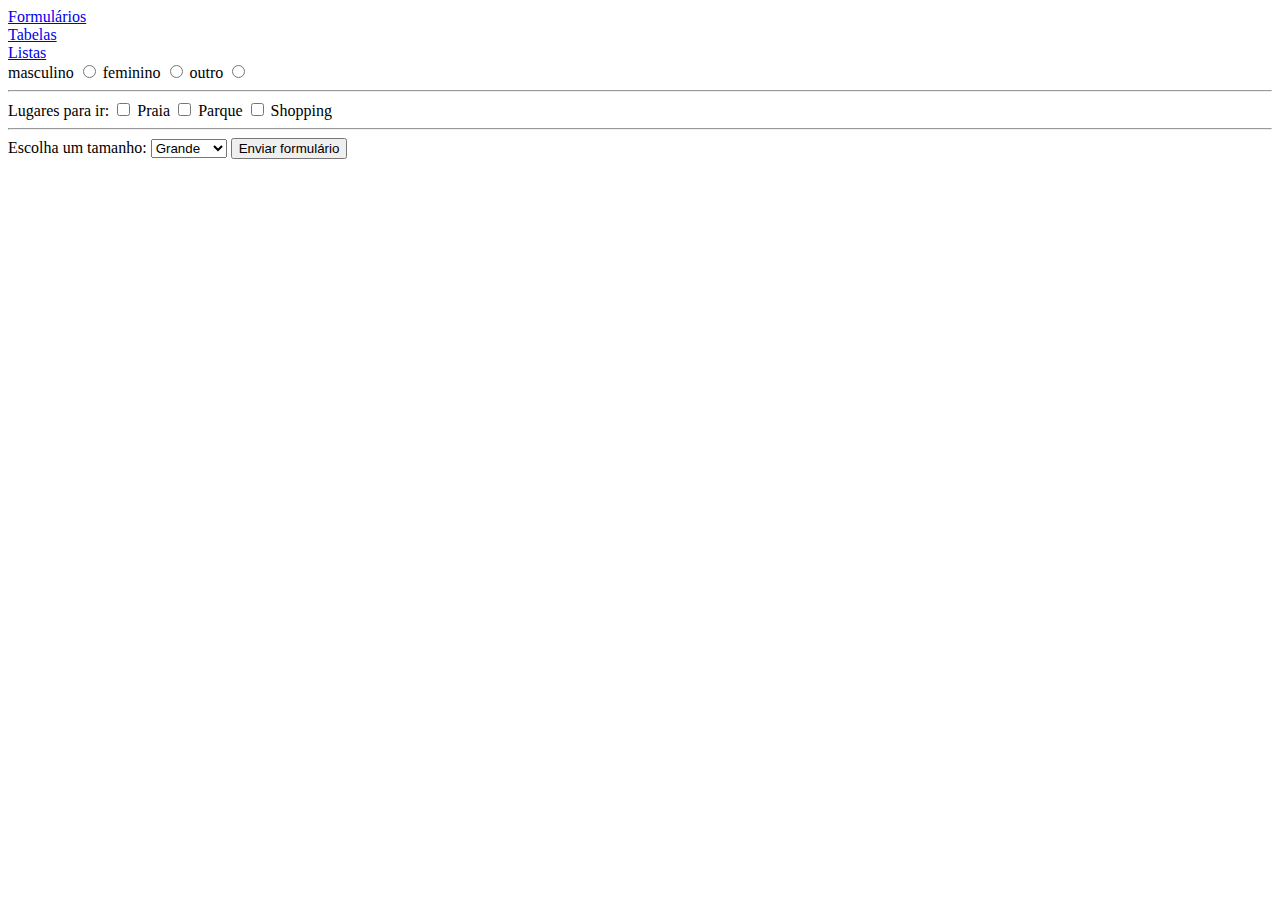
<file: aula01/formularios.html>
<!DOCTYPE html>
<html lang="pt-br">
<head>
    <meta charset="UTF-8">
    <meta name="viewport" content="width=device-width, initial-scale=1.0">
    <title>Formularios</title>
</head>
<body>
    <a href="formularios.html">Formulários</a><br>
    <a href="tabela.html">Tabelas</a><br>
    <a href="listas.html">Listas</a>

    <form>
        <span>masculino</span>
        <input type="radio" name="genero" value="masculino">
        <span>feminino</span>
        <input type="radio" name="genero" value="feminino">
        <span>outro</span>
        <input type="radio" name="genero" value="outro">
    </form>

    <hr>    

    <form>
        <label>Lugares para ir:</label>
        <input type="checkbox" name="lugar" value="praia"> Praia
        <input type="checkbox" name="lugar" value="parque"> Parque
        <input type="checkbox" name="lugar" value="shopping"> Shopping
    </form>

    <hr>

    <label>Escolha um tamanho:</label>
    <select name="tamanho">
        <option value="G">Grande</option>
        <option value="M">Medio</option>
        <option value="P">Pequeno</option>
    </select>
    <button type="submit">
        Enviar formulário
    </button>
</body>
</html>
</file>
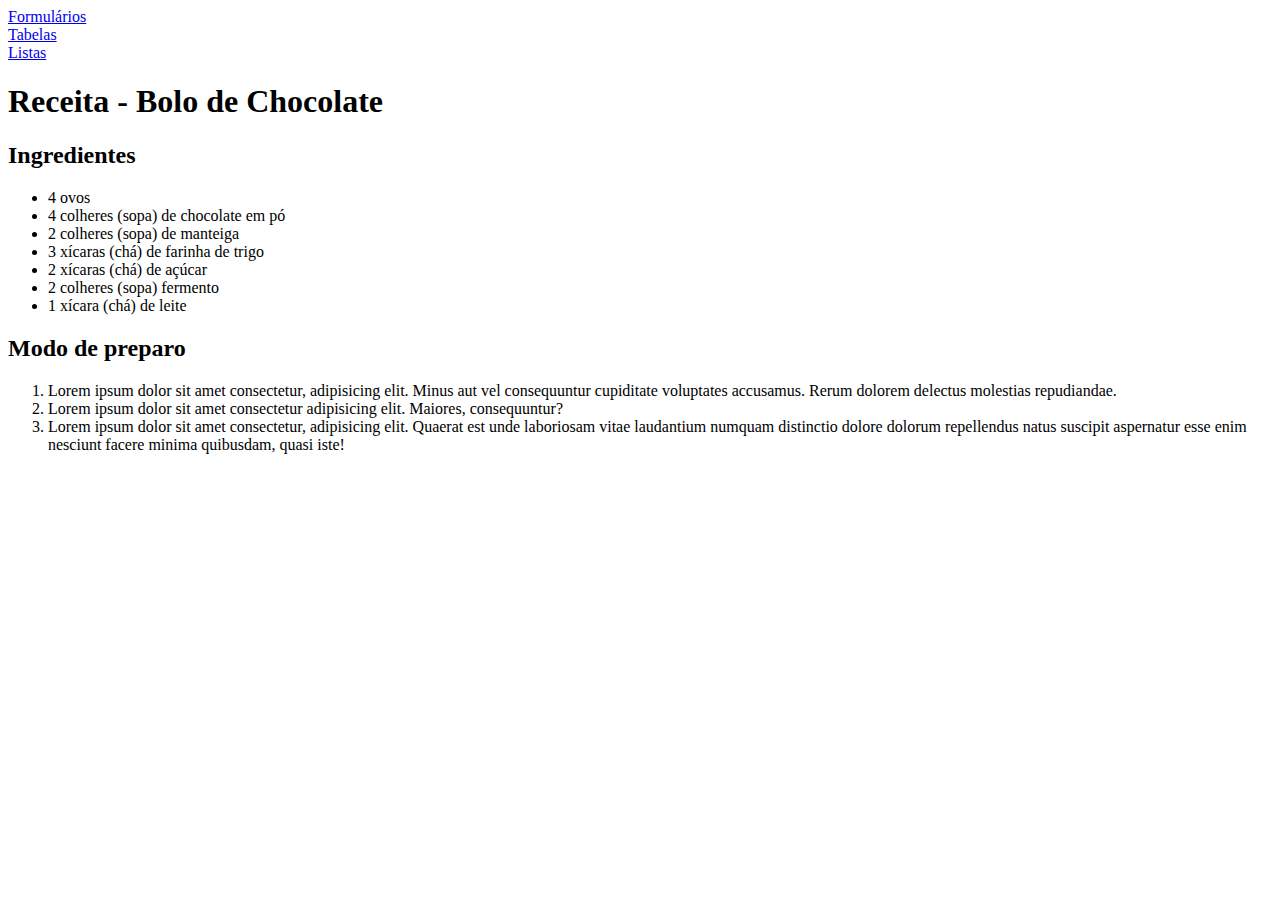
<file: aula01/listas.html>
<!DOCTYPE html>
<html lang="pt-br">

<head>
    <meta charset="UTF-8">
    <meta name="viewport" content="width=device-width, initial-scale=1.0">
    <title>Listas</title>
</head>

<body>
    <a href="formularios.html">Formulários</a><br>
    <a href="tabela.html">Tabelas</a><br>
    <a href="listas.html">Listas</a>
    
    <div>
       <h1>Receita - Bolo de Chocolate</h1>
        <h2>Ingredientes</h2>
        <ul>
            <li>4 ovos</li>
            <li>4 colheres (sopa) de chocolate em pó</li>
            <li>2 colheres (sopa) de manteiga</li>
            <li>3 xícaras (chá) de farinha de trigo</li>
            <li>2 xícaras (chá) de açúcar</li>
            <li>2 colheres (sopa) fermento</li>
            <li>1 xícara (chá) de leite</li>
        </ul>

        <h2>Modo de preparo</h2>
        <ol>
            <li>Lorem ipsum dolor sit amet consectetur, adipisicing elit. Minus aut vel consequuntur cupiditate voluptates accusamus. Rerum dolorem delectus molestias repudiandae.</li>
            <li>Lorem ipsum dolor sit amet consectetur adipisicing elit. Maiores, consequuntur?</li>
            <li>Lorem ipsum dolor sit amet consectetur, adipisicing elit. Quaerat est unde laboriosam vitae laudantium numquam distinctio dolore dolorum repellendus natus suscipit aspernatur esse enim nesciunt facere minima quibusdam, quasi iste!</li>
        </ol> 
    </div>
    
</body>

</html>
</file>
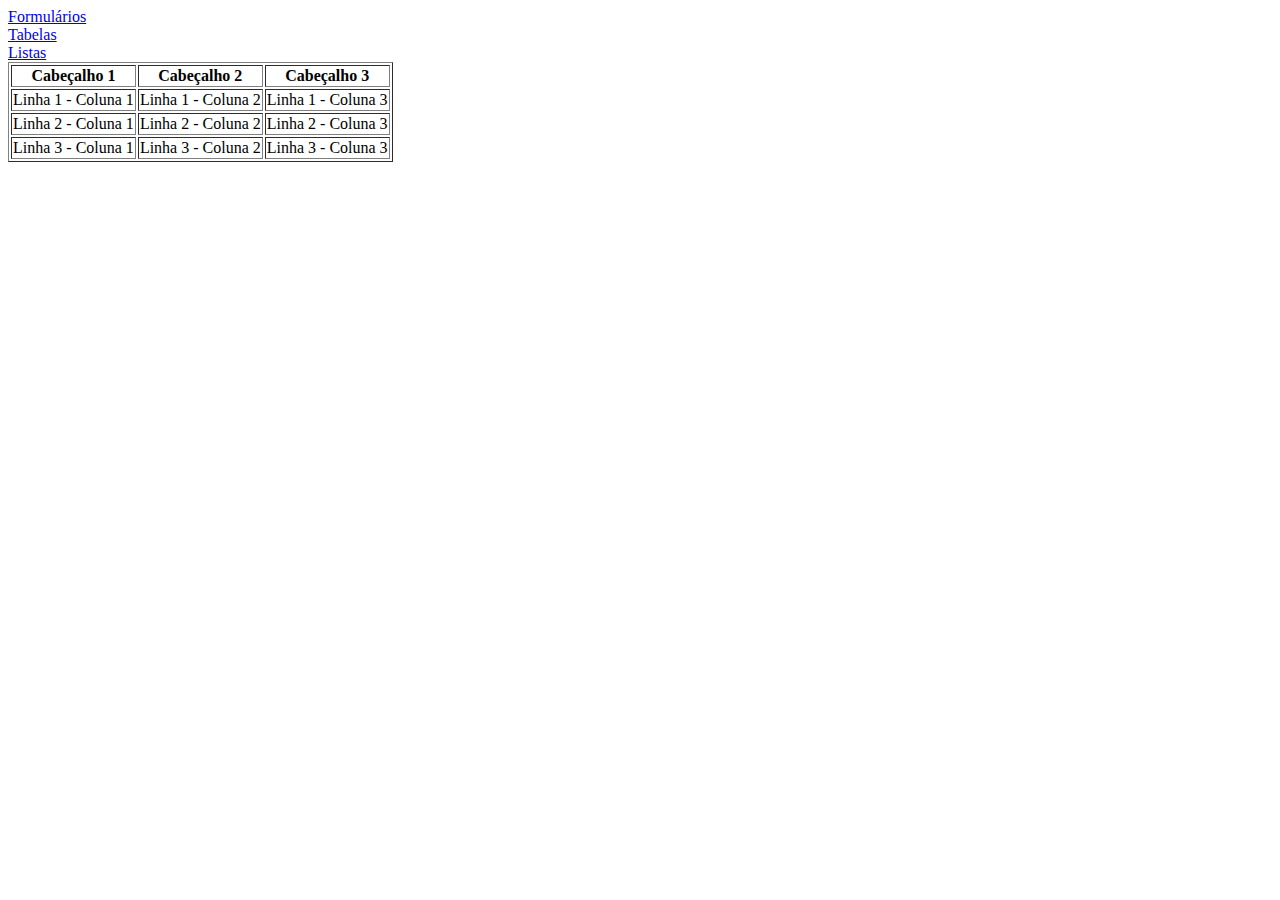
<file: aula01/tabela.html>
<!DOCTYPE html>
<html lang="pt-br">
<head>
    <meta charset="UTF-8">
    <meta name="viewport" content="width=device-width, initial-scale=1.0">
    <title>Tabelas</title>
</head>
<body>
    <a href="formularios.html">Formulários</a><br>
    <a href="tabela.html">Tabelas</a><br>
    <a href="listas.html">Listas</a>
    
    <table border>
        <tr>
            <th>Cabeçalho 1</th>
            <th>Cabeçalho 2</th>
            <th>Cabeçalho 3</th>
        </tr>
        <tr>
            <td>Linha 1 - Coluna 1</td>
            <td>Linha 1 - Coluna 2</td>
            <td>Linha 1 - Coluna 3</td>
        </tr>
        <tr>
            <td>Linha 2 - Coluna 1</td>
            <td>Linha 2 - Coluna 2</td>
            <td>Linha 2 - Coluna 3</td>
        </tr>
        <tr>
            <td>Linha 3 - Coluna 1</td>
            <td>Linha 3 - Coluna 2</td>
            <td>Linha 3 - Coluna 3</td>
        </tr>
    </table>
</body>
</html>
</file>
